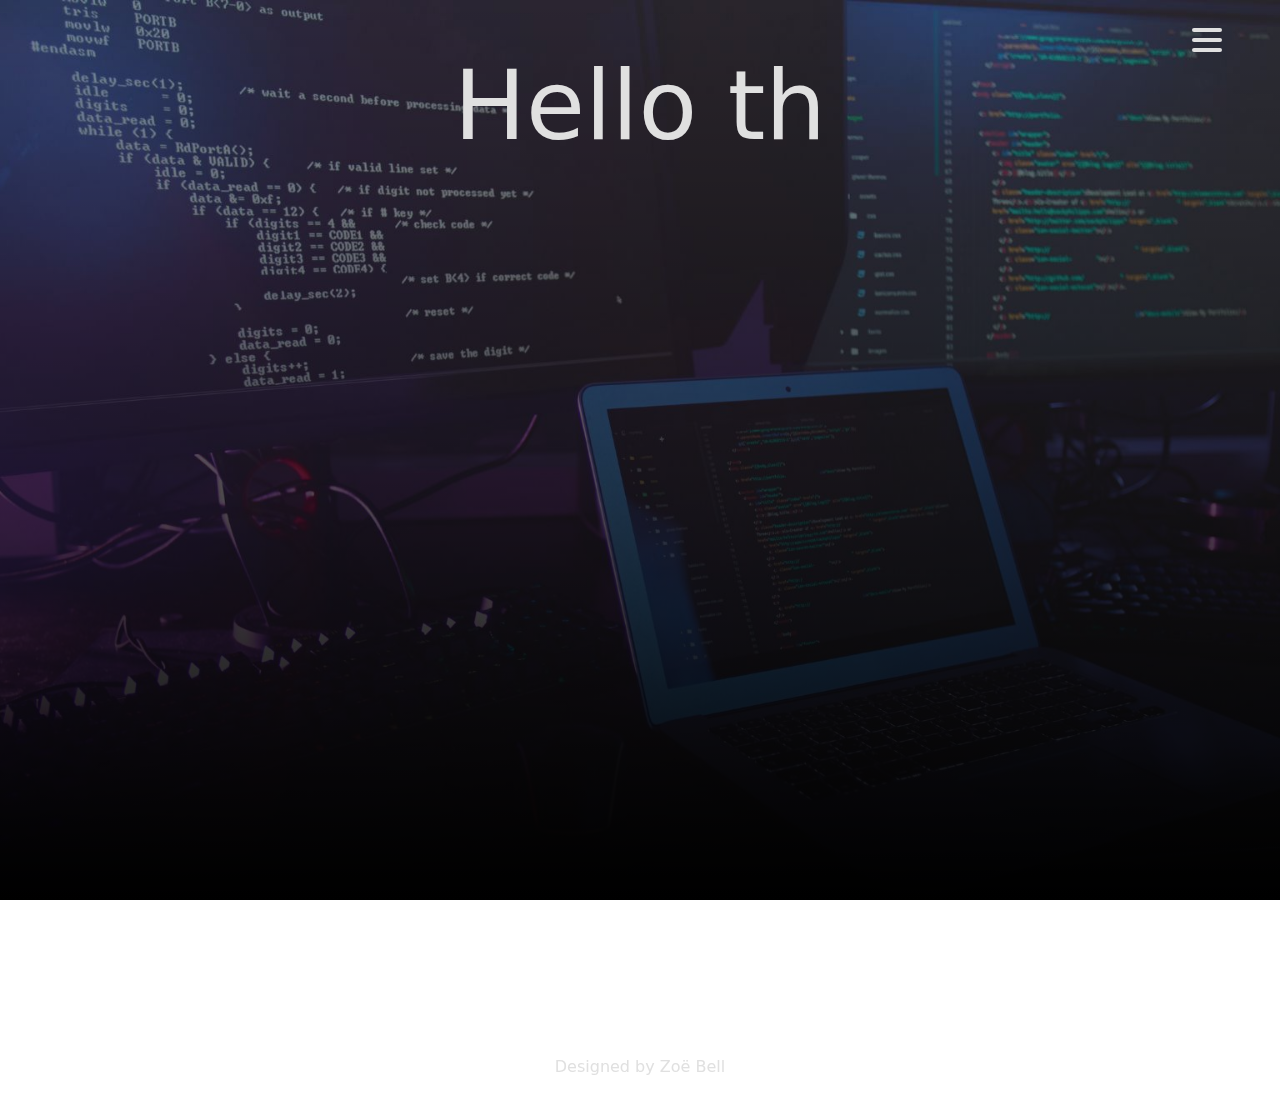
<file: index.html>
<!DOCTYPE html>
<html lang="en">

<head>
    <meta charset="UTF-8">
    <meta name="viewport" content="width=device-width, initial-scale=1.0">
    <title>Zoë Samantha Bell</title>
    <link rel="stylesheet" href="styles.css">
</head>

<body>
    <!-- Background div for visual effects -->
    <div class="background"></div>

    <!-- Hamburger menu -->
    <div class="menu-wrap">
        <input type="checkbox" class="toggler">
        <div class="hamburger">
            <div></div>
        </div>
        <div class="menu">
            <div>
                <div>
                    <ul>
                        <li><a href="myinterests.html"><b>A Dive Into My Interests</b></a></li>
                        <li><a href="whereimheaded.html"><b>Where I’m Headed</b></a></li>
                    </ul>
                </div>
            </div>
        </div>
    </div>

    <!-- Main header section with intro text -->
    <header class="main-header">
        <h1 id="typewriter-hello"></h1>
        <h1 id="typewriter-text"></h1>
    </header>

    <!-- About me section -->
    <section class="about-me">
        <div class="content fade-in">
            <div class="text">
                <h2>Here’s a little bit about me:</h2>
                <p>
                    I’m a born-and-bred South African with a journey as colourful as
                    the country itself. I started off in the heart of Cape Town,
                    soaked up the energy of Johannesburg during my childhood, and now
                    I've made my way back to the Mother City for round two. Let me
                    tell you, the beauty here is genuinely irresistible – the Mountain
                    views, the ocean breeze, and yes, even the unpredictable
                    weather. I adore rainy days, but these winters are a whole
                    new level of wet. I’m still in the process of figuring out how to enjoy
                    them without turning into a human prune and getting laundry done. </p>

                <p>Academically, I’ve always been a bit of a geek. I trained as an
                    electronics technician, diving into the nuts and bolts of the tech
                    world. In 2022, I leveled up with a degree in Information
                    Management – yep, I’m all about that data life. Now, I’m channeling my techy background and love for
                    innovation into the
                    renewable energy sector as a junior project manager. It's
                    thrilling to be part of an industry that's shaping the future and
                    saving the planet one solar panel at a time.</p>

                <p>So, whether I’m chasing the sun or dancing in the rain, I’m all about embracing
                    the journey and making the most of every moment here in the Cape.</p>

            </div>

            <!-- Photo section -->
            <div class="photo">
                <img src="Images/Zoe.jpg" alt="Image of Zoë Bell">
            </div>
        </div>
    </section>

    <!-- Footer with design credit -->
    <footer>
        <p>Designed by Zoë Bell</p>
    </footer>

    <!-- jQuery and JS  -->
    <script src="https://code.jquery.com/jquery-3.6.0.min.js"></script>
    <script src="script.js"></script>
</body>

</html>
</file>
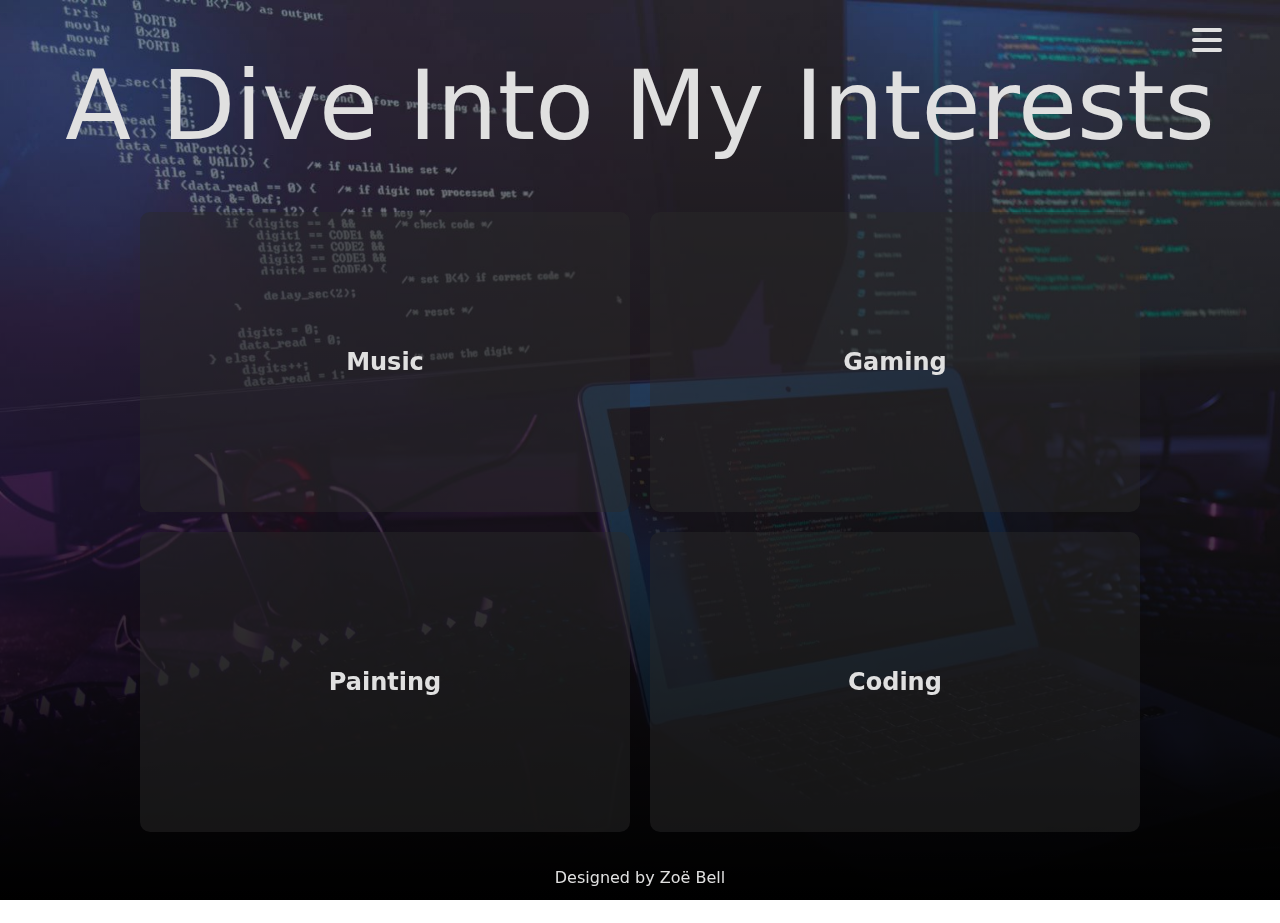
<file: myinterests.html>
<!DOCTYPE html>
<html lang="en">

<head>
    <meta charset="UTF-8">
    <meta name="viewport" content="width=device-width, initial-scale=1.0">
    <title>A Dive Into My Interests</title>
    <link rel="stylesheet" href="styles.css">
</head>

<body>
    <!-- Menu toggle and navigation setup -->
    <div class="background"></div>
    <div class="menu-wrap">
        <input type="checkbox" class="toggler">
        <div class="hamburger">
            <div></div>
        </div>
        <div class="menu">
            <div>
                <div>
                    <ul>
                        <!-- Nav links -->
                        <li><a href="index.html"><b>Home</b></a></li>
                        <li><a href="whereimheaded.html"><b>Where I’m Headed</b></a></li>
                    </ul>
                </div>
            </div>
        </div>
    </div>

    <!-- Header section with main title -->
    <header class="main-header">
        <h1 class="fade-in">A Dive Into My Interests</h1>
    </header>

    <section class="interests">
        <!-- Interest container - Music -->
        <div class="interest-container">
            <div class="interest">
                <div class="front">
                    <h2>Music</h2>
                </div>
                <div class="back">
                    <!-- Image and description about music -->
                    <img src="Images/musicnote.png" alt="Music note">
                    <p>From plucking out my first off-key notes as a tiny human to shredding (barely) on guitar and
                        piano now, music's been my faithful sidekick through everything. My playlist? A wild ride from
                        death metal to classical to EDM.</p>
                </div>
            </div>
        </div>

        <!-- Interest container - Gaming -->
        <div class="interest-container">
            <div class="interest">
                <div class="front">
                    <h2>Gaming</h2>
                </div>
                <div class="back">
                    <!-- Image and description about gaming -->
                    <img src="Images/pinkcontroller.png" alt="Pink gaming controller">
                    <p>High school opened the door to gaming, and let me tell you... I leaped through. From battling in
                        League of Legends to conquering (sucking) at Apex, gaming became my comfort zone & thrill ride.
                    </p>
                    <!-- Links to gaming profiles -->
                    <p><b>My gaming profiles can be found <a
                                href="https://steamcommunity.com/profiles/76561198820428360/">here</a> and <a
                                href="https://www.playstation.com/en-za/">here</a>.</b></p>
                </div>
            </div>
        </div>

        <!-- Interest container - Painting -->
        <div class="interest-container">
            <div class="interest">
                <div class="front">
                    <h2>Painting</h2>
                </div>
                <div class="back">
                    <!-- Image and description about painting -->
                    <img src="Images/paintbrush.png" alt="Single paint brush">
                    <p>Early adulthood, my love affair began with painting, and I've been wielding brushes ever since.
                        Usually, I paint nightscape tranquil landscapes & wild abstracts.</p>
                </div>
            </div>
        </div>

        <!-- Interest container - Coding -->
        <div class="interest-container">
            <div class="interest">
                <div class="front">
                    <h2>Coding</h2>
                </div>
                <div class="back">
                    <!-- Image and description about coding -->
                    <img src="Images/coding.png" alt="Code symbols">
                    <p>Coding unlocked a world where logic meets creativity – a perfect blend for me. From building
                        websites to automating everyday tasks, coding lets me weave digital dreams into reality.
                    </p>
                    <!-- Link to coding projects -->
                    <p><b>Check out some of my coding projects <a href="https://github.com/Bellatrix23">here</a>.</b>
                    </p>
                </div>
            </div>
        </div>
    </section>

    <!-- Footer section -->
    <footer>
        <p>Designed by Zoë Bell</p>
    </footer>

    <!-- jQuery and JS  -->
    <script src="https://code.jquery.com/jquery-3.6.0.min.js"></script>
    <script src="script.js"></script>
</body>

</html>
</file>
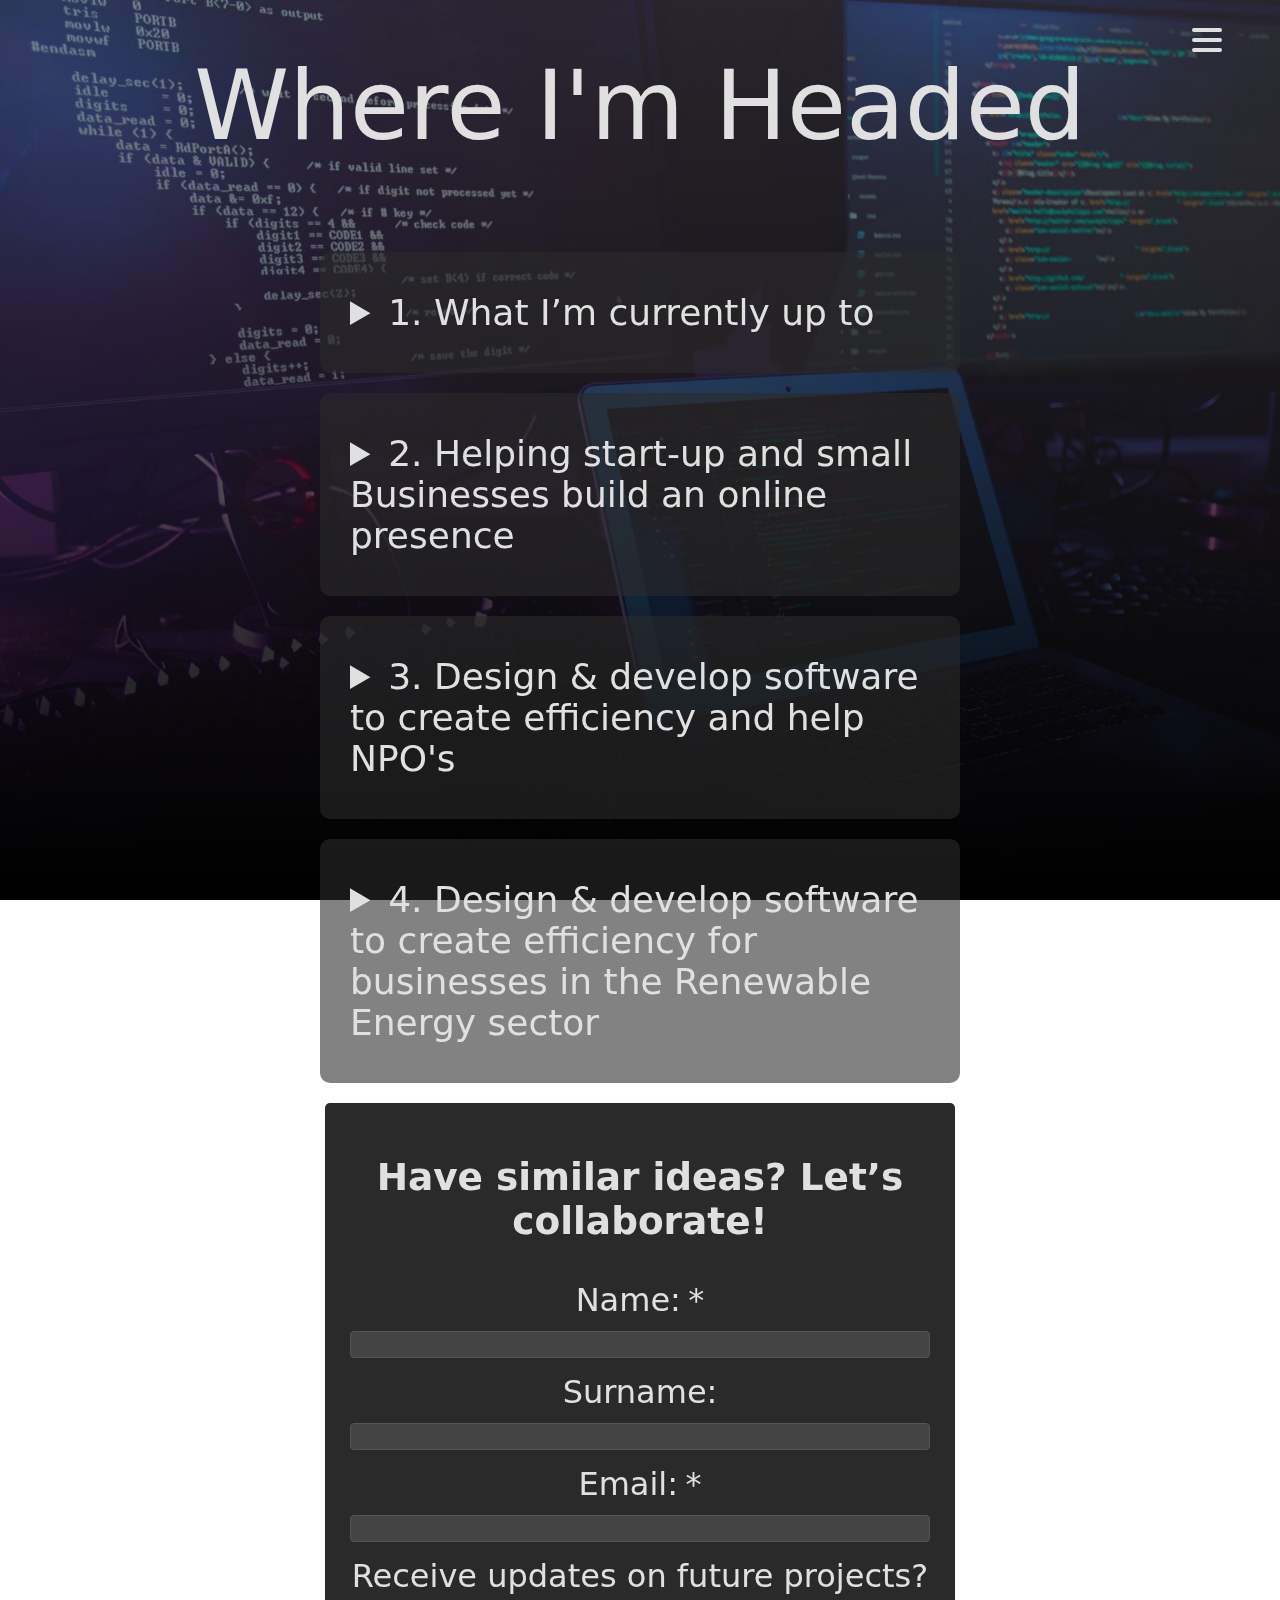
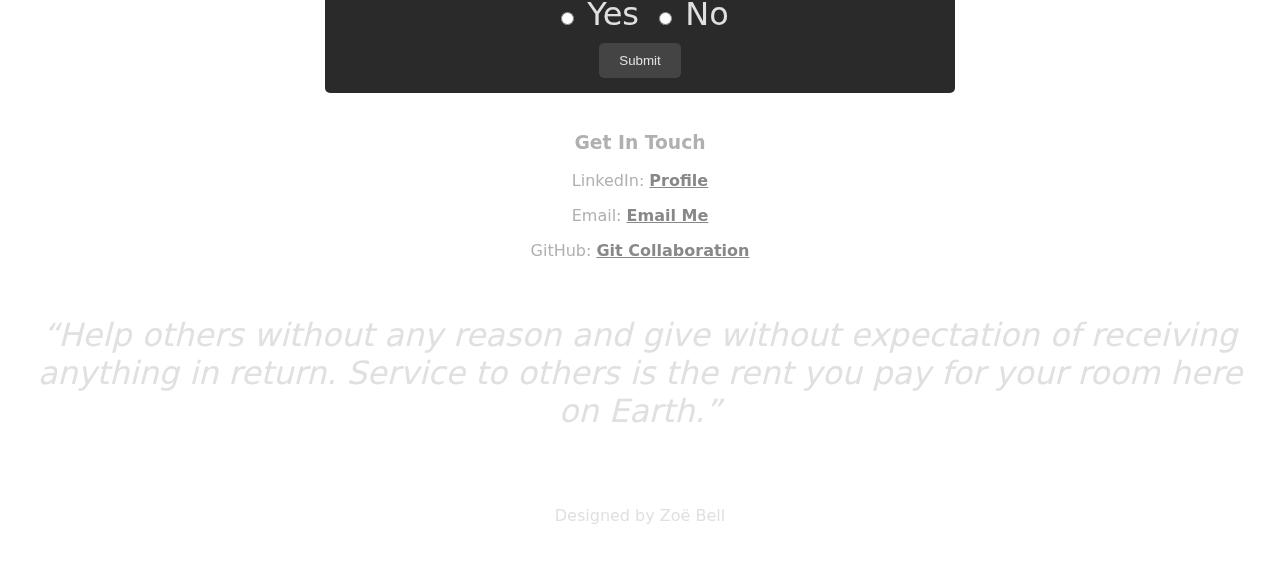
<file: whereimheaded.html>
<!DOCTYPE html>
<html lang="en">

<head>
  <meta charset="UTF-8">
  <meta name="viewport" content="width=device-width, initial-scale=1.0">
  <title>Where I'm Headed</title>
  <link rel="stylesheet" href="styles.css">
</head>

<body>
  <!-- Background div for visual effects -->
  <div class="background"></div>

  <!-- Hamburger menu -->
  <div class="menu-wrap">
    <input type="checkbox" class="toggler">
    <div class="hamburger">
      <div></div>
    </div>
    <div class="menu">
      <div>
        <div>
          <ul>
            <!-- Nav links -->
            <li><a href="index.html"><b>Home</b></a></li>
            <li><a href="myinterests.html"><b>A Dive Into My Interests</b></a></li>
          </ul>
        </div>
      </div>
    </div>
  </div>

  <!-- Main header section with page title -->
  <header class="main-header">
    <h1 class="fade-in">Where I'm Headed</h1>
  </header>

  <!-- Section for future plans -->
  <section class="future-plans">
    <!-- Plan details - Coding quest -->
    <div class="plan fade-in">
      <details>
        <summary>1. What I’m currently up to</summary>
        <p>
          Currently, I'm on a coding quest with
          <a href="https://www.hyperiondev.com/">HyperionDev</a>, mastering
          FullStack Web and Software Engineering. Think of it like a digital
          adventure, where I'm leveling up my skills one line of code at a
          time! If you're ready to dive into the coding cosmos, HyperionDev is
          an amazing place to do this.
        </p>
      </details>
    </div>

    <!-- Helping startups -->
    <div class="plan fade-in">
      <details>
        <summary>
          2. Helping start-up and small Businesses build an online presence
        </summary>
        <p>
          After graduating from HyperionDev, my sights are set on empowering
          start-up and small businesses to thrive in the digital world. Through
          personalised consultations and tailored solutions, I want to aid them
          into their online presence, crafting websites and platforms that not
          only showcase their brand but also drive growth and engagement. This
          includes but is not limited to e-commerce storefronts & interactive
          portfolios, I'd like to be the catalyst for their digital success.
        </p>
      </details>
    </div>

    <!-- NPO software development -->
    <div class="plan fade-in">
      <details>
        <summary>
          3. Design & develop software to create efficiency and help NPO's
        </summary>
        <p>
          My focus? Designing and developing software solutions to streamline
          operations and amplify impact for non-profit organisations. This would
          consist of donor management systems to volunteer coordination platforms,
          I want to be able to empower NPOs with the tools they need to maximise
          their resources and make a lasting difference in the communities they serve.
        </p>
      </details>
    </div>

    <!--  Renewable Energy sector -->
    <div class="plan fade-in">
      <details>
        <summary>
          4. Design & develop software to create efficiency for businesses in
          the Renewable Energy sector
        </summary>
        <p>
          We’re in dire need of sustainable solutions, with that, my vision
          extends to the renewable energy sector. I aspire to design and
          develop software that enhances efficiency and innovation for
          businesses in this industry. From energy management systems to
          streamlining renewable energy production processes, I want to be
          able to drive progress towards a greener, more sustainable future.
        </p>
      </details>
    </div>

    <!-- Collaboration form -->
    <div class="collaborate-form fade-in">
      <h3>Have similar ideas? Let’s collaborate!</h3>
      <form action="https://formspree.io/f/movavwpj" method="POST">
        <div class="form-row">
          <!-- Form fields for collaboration -->
          <label for="name">Name:<span class="mandatory">*</span></label>
          <input type="text" id="name" name="name" required>
          <label for="surname">Surname:</label>
          <input type="text" id="surname" name="surname">
          <label for="email">Email:<span class="mandatory">*</span></label>
          <input type="email" id="email" name="email" required>
          <label for="updates-yes">Receive updates on future projects?</label>
          <input type="radio" id="updates-yes" name="updates" value="yes"> Yes
          <input type="radio" id="updates-no" name="updates" value="no"> No
        </div>
        <!-- Submit button for the form -->
        <button type="submit">Submit</button>
      </form>
      <p id="form-error" class="form-error"></p> <!-- Error message -->
    </div>

    <!-- Contact information -->
    <section class="contact fade-in get-in-touch">
      <h3>Get In Touch</h3>
      <p>
        LinkedIn:
        <a href="www.linkedin.com/in/zoë-samantha-bell-362732176">Profile</a>
      </p>
      <p>Email: <a href="mailto:zoesamanthabell@gmail.com">Email Me</a></p>
      <p>GitHub: <a href="https://github.com/Bellatrix23">Git Collaboration</a></p>
    </section>

    <!-- quote -->
    <blockquote class="fade-in">
      “Help others without any reason and give without expectation of
      receiving anything in return. Service to others is the rent you pay for
      your room here on Earth.”
    </blockquote>
  </section>

  <!-- Footer section -->
  <footer>
    <p>Designed by Zoë Bell</p>
  </footer>

  <!-- jQuery and JS  -->
  <script src="https://code.jquery.com/jquery-3.6.0.min.js"></script>
  <script src="script.js"></script>
</body>

</html>
</file>
<file: styles.css>
/* Default for body and html */
body,
html {
    margin: 0;
    padding: 0;
    font-family: system-ui, -apple-system, BlinkMacSystemFont, 'Segoe UI', Roboto, Oxygen, Ubuntu, Cantarell, 'Open Sans', 'Helvetica Neue', sans-serif;
    color: #ffffff;
    height: 100%;
    font-weight: lighter;
}

/* Styling for the background container */
.background {
    background-image: linear-gradient(to bottom, rgba(0, 0, 0, 0), rgba(0, 0, 0, 1)), url("Images/background1.jpg");
    background-size: cover;
    background-position: center;
    width: 100%;
    height: 100vh;
    position: fixed;
    z-index: -1;
}

/* Styling for the menu wrap container */
.menu-wrap {
    position: fixed;
    top: 1cm;
    right: 1cm;
    width: 50px;
    height: 50px;
    z-index: 1;
}

/* Styling for the hamburger menu toggle */
.menu-wrap .toggler {
    position: absolute;
    top: 0;
    left: 0;
    z-index: 2;
    cursor: pointer;
    width: 100%;
    height: 100%;
    opacity: 0;
}

/* Styling for the hamburger icon bars */
.menu-wrap .hamburger {
    position: absolute;
    top: 0;
    left: 0;
    z-index: 1;
    width: 30px;
    height: 30px;
    display: flex;
    flex-direction: column;
    justify-content: space-between;
    transition: transform 0.3s ease-in-out;
}

/* Styling for individual bars in the hamburger icon */
.menu-wrap .hamburger>div {
    width: 100%;
    height: 4px;
    background: #e0e0e0;
    border-radius: 2px;
    transition: all 0.4s ease;
}

/* Styling for pseudo elements of the hamburger icon */
.menu-wrap .hamburger>div:before,
.menu-wrap .hamburger>div:after {
    content: '';
    position: absolute;
    width: 100%;
    height: 4px;
    background: #e0e0e0;
    border-radius: 2px;
    transition: all 0.4s ease;
}

/* Styling for the pseudo elements before and after the hamburger icon */
.menu-wrap .hamburger>div:before {
    transform: translateY(-10px);
}

.menu-wrap .hamburger>div:after {
    transform: translateY(10px);
}

.menu-wrap .toggler:checked+.hamburger>div {
    transform: rotate(45deg);
}

.menu-wrap .toggler:checked+.hamburger>div:before {
    transform: rotate(90deg) translate(-8px, 0);
}

.menu-wrap .toggler:checked+.hamburger>div:after {
    transform: rotate(90deg) translate(-8px, 0);
}

.menu-wrap .toggler:checked~.menu {
    visibility: visible;
}

/* Styling for the menu container */
.menu {
    position: fixed;
    top: 0;
    left: 0;
    width: 100%;
    height: 100%;
    visibility: hidden;
    display: flex;
    justify-content: center;
    align-items: center;
    background: rgba(76, 73, 73, 0.8);
    transition: visibility 0.4s ease;
}

.menu>div {
    text-align: center;
}

/* Styling for the inner content of the menu */
.menu>div>div {
    display: inline-block;
    margin: 0 auto;
    padding: 50px;
    background: #353434ee;
    border-radius: 5px;
}

/* Styling for the list items in the menu */
.menu>div>div ul {
    list-style: none;
    padding: 0;
    margin: 0;
}

.menu>div>div ul li {
    margin: 10px 0;
}

/* Styling for links inside the menu */
.menu>div>div ul li a {
    text-decoration: none;
    color: #d7d7d7;
    font-size: 24px;
}

.menu>div>div ul li a:hover {
    text-decoration: underline;
    text-decoration-color: #b0b0b0;
}

/* Styling for external links */
a[href^="http://"],
a[href^="https://"] {
    color: #967bb6;
    text-decoration: none;
}

a[href^="http://"]:hover,
a[href^="https://"]:hover {
    color: #7f5f9a;
    text-decoration: underline;
    text-decoration-color: #b0b0b0;
}

/* Styling for the main headers */
.main-header {
    text-align: center;
    padding: 50px 0;
    animation: fadeIn 3s;
    position: relative;
    z-index: 0;
}

.main-header h1 {
    font-size: 6em;
    color: #e0e0e0;
    margin: 0;
    font-weight: lighter;
}

.main-header h1.fade-in {
    animation-delay: 1s;
}

/* Styling for the about me section */
.about-me {
    text-align: left;
    padding: 20px;
    color: #ffffffd3;
}

.about-me .photo-nav {
    display: flex;
    flex-direction: column;
    align-items: center;
}

.about-me nav a {
    font-size: 2em;
    color: #e0e0e0;
}

.about-me h2 {
    font-size: 4em;
    margin-top: 0;
    text-align: center;
    font-weight: lighter;
}

.about-me p {
    background-color: #2a2a2a67;
    padding: 20px;
    border-radius: 10px;
    margin-left: 20px;
    max-width: 1000px;
    color: #e0e0e0;
    text-align: justify;
    font-size: 1em;
    padding: 10px;
    border-radius: 10px;
    font-weight: lighter;
}

.about-me .content {
    display: flex;
    justify-content: space-between;
    align-items: center;
    margin: 20px 0;
    opacity: 0;
    animation: fadeIn 3s forwards;
    animation-delay: 2s;
}

.about-me .text {
    flex: 1;
    padding: 20px;
}

.about-me .photo {
    flex: 1;
    padding: 20px;
    display: flex;
    justify-content: center;
}

.about-me img {
    width: 400px;
    height: 400px;
    border-radius: 50%;
    object-fit: cover;
}

/* Styling for interests container */
.interests-container {
    display: flex;
    justify-content: center;
    align-items: center;
    padding: 20px;
}

/* Styling for each interest item */
.interests {
    display: grid;
    grid-template-columns: repeat(2, 1fr);
    gap: 20px;
    max-width: 1000px;
    margin: 0 auto;
}

.interest-container {
    perspective: 1000px;
}

.interest {
    width: 100%;
    height: 300px;
    border-radius: 10px;
    position: relative;
    transform-style: preserve-3d;
    transition: transform 0.6s;
    text-align: center;
    background-color: #2a2a2a7a;
    color: #e0e0e0;
    cursor: pointer;
}

.interest .front,
.interest .back {
    position: absolute;
    width: 100%;
    height: 100%;
    backface-visibility: hidden;
    display: flex;
    flex-direction: column;
    align-items: center;
    justify-content: center;
    border-radius: 10px;
}

/* Styling for flipped state of interest item */
.interest .back {
    transform: rotateY(180deg);
}

.interest-container.flip .interest {
    transform: rotateY(180deg);
}

.interest img {
    max-width: 100px;
    height: auto;
    margin: 10px;
}

/* Media query for smaller screens */
@media (max-width: 768px) {
    .interests {
        grid-template-columns: 1fr;
    }
}

/* Styling for future plans section */
.future-plans {
    text-align: center;
    padding: 20px;
    color: #b0b0b0;
    font-weight: lighter;
}

.future-plans .plan {
    text-align: left;
    background-color: #2a2a2a96;
    padding: 20px;
    border-radius: 10px;
    margin: 20px auto;
    max-width: 600px;
    color: #e0e0e0;
    font-size: 1.5em;
}

/* Navigation styling */
nav {
    text-align: center;
    margin: 20px 0;
    opacity: 0;
    animation: fadeIn 3s forwards;
    animation-delay: 2.5s;
}

nav a {
    display: inline-block;
    margin: 0 15px;
    text-decoration: none;
    color: #e0e0e0;
    font-size: 1.2em;
}

nav a:hover {
    text-decoration: underline;
}

/* Styling for footer */
footer {
    text-align: center;
    color: #e0e0e0;
    padding: 20px;
}

/* Styling for collaborate form */
.collaborate-form {
    background-color: #2a2a2a;
    padding: 20px;
    border-radius: 10px;
    margin: 0 auto;
    max-width: 600px;
    color: #e0e0e0;
    text-align: center;
    font-size: 2em;
    padding: 15px;
    border-radius: 5px;
}

.collaborate-form label {
    display: block;
    margin-top: 10px;
}

.collaborate-form input[type="text"],
.collaborate-form input[type="email"] {
    width: calc(100% - 20px);
    padding: 5px;
    margin-top: 5px;
    background-color: #444;
    border: 1px solid #555;
    color: #e0e0e0;
}

.collaborate-form input[type="radio"] {
    margin-left: 10px;
}

.collaborate-form button {
    margin-top: 10px;
    padding: 10px 20px;
    background-color: #444;
    color: #e0e0e0;
    border: none;
    border-radius: 5px;
    cursor: pointer;
}

.mandatory {
    color: #e0e0e0;
    margin-left: 7.5px;
}

.form-error {
    color: #e0e0e0;
    display: none;
    margin-top: 5px;
}

input[type="text"],
input[type="email"] {
    width: 100%;
    padding: 8px;
    margin: 5px 0;
    box-sizing: border-box;
    border: 1px solid #555;
    border-radius: 4px;
}

/* Styling for contact section */
.contact {
    padding: 20px;
}

.get-in-touch a {
    color: #888;
    text-decoration: underline;
    font-weight: bold;
}

.get-in-touch a:hover {
    color: #e0e0e0;
}

/* Styling for blockquote */
blockquote {
    font-size: 2em;
    font-style: italic;
    text-align: center;
    margin: 20px 0;
    color: #e0e0e0;
}

details {
    margin: 10px 0;
}

/* Styling for summary element */
summary {
    color: #e0e0e0;
    cursor: pointer;
    padding: 10px;
    border: none;
    font-size: 1.5em;
    transition: 0.4s;
}

summary:hover,
summary:focus {
    background-color: #333;
}

summary::-webkit-details-marker {
    display: none;
}

/* Keyframe animation for fading in elements */
@keyframes fadeIn {
    0% {
        opacity: 0;
    }

    100% {
        opacity: 1;
    }
}
</file>
